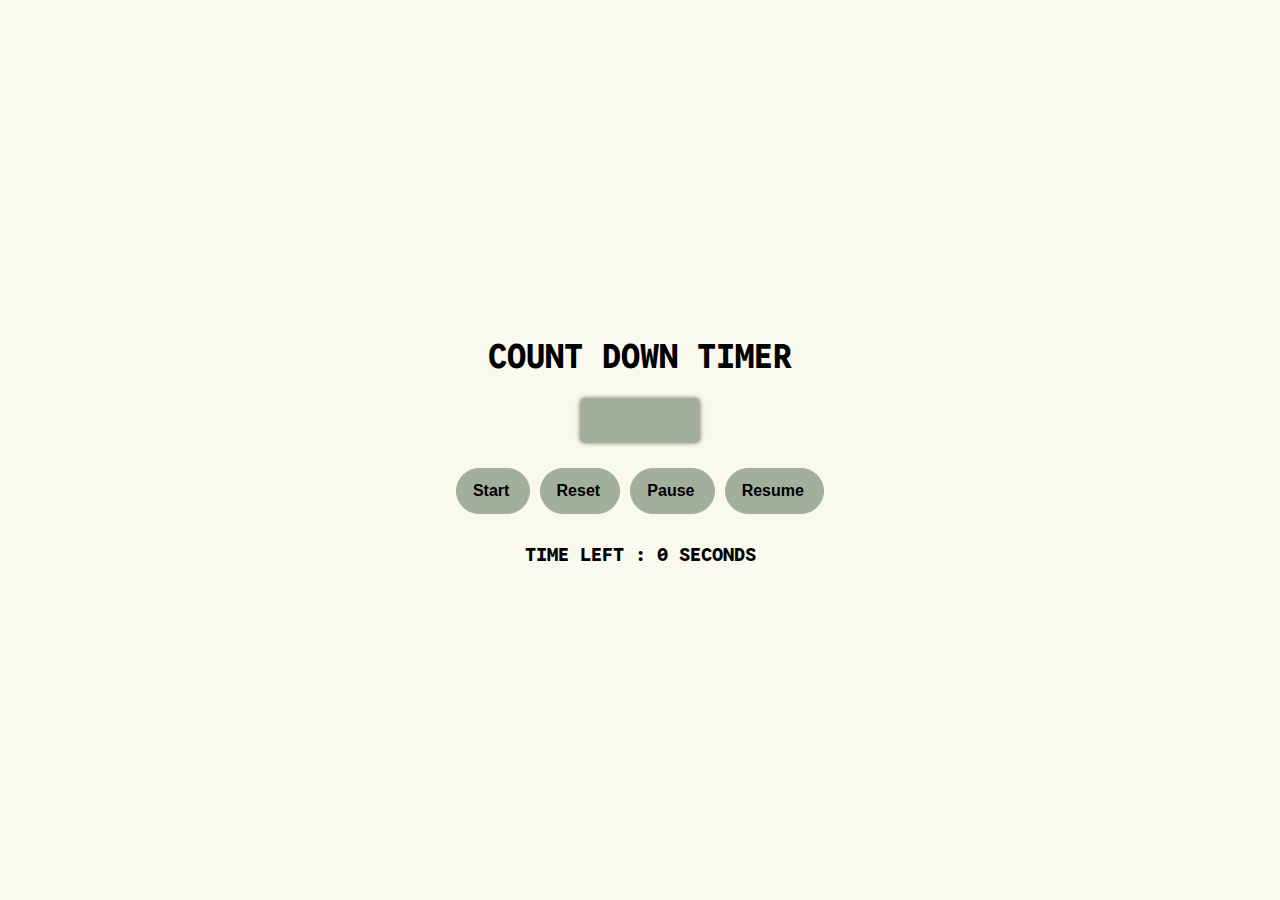
<file: index.html>
<!DOCTYPE html>
<html lang="en">

<head>
    <meta charset="UTF-8">
    <meta name="viewport" content="width=device-width, initial-scale=1.0">
    <title>Document</title>
    <link rel="stylesheet" href="style.css">
</head>

<body>
    <div class="container">
        <div>
            <h1>COUNT DOWN TIMER</h1>
        </div>
        <div>
            <input type="number" id="timeInput" class="input">
        </div>
        <div>
            <button id="startButton" onclick="startTimer()" class="animated-button">Start</button>
            <button id="resetButton" onclick="resetTimer()" class="animated-button">Reset</button>
            <button id="pauseButton" onclick="pauseTimer()" class="animated-button">Pause</button>
            <button id="resumeButton" onclick="resumeTimer()" class="animated-button">Resume</button>
        </div>
        <div>
            <h3 id="timeLeft"></h3>
        </div>
    </div>
    <script>
        const timeLeftElement = document.getElementById("timeLeft")
        const startButton = document.getElementById('startButton');
        const resetButton = document.getElementById('resetButton');
        const pauseButton = document.getElementById('pauseButton');
        const resumeButton = document.getElementById('resumeButton');
        const timeInput = document.getElementById("timeInput")
        let timerInterval = null;
        let timeLeft = 0;
        let isRunning = true;
        let isPaused = false;
        timeLeftElement.textContent = `TIME LEFT : ${timeLeft} SECONDS`;
        function startTimer() {
            if (isRunning) {
                timeLeft = parseInt(timeInput.value);
                timerInterval = setInterval(() => {
                    timeLeft--;
                    if (timeLeft >= 0) {
                        timeLeftElement.textContent = `TIME LEFT : ${timeLeft} SECONDS`;
                    } else {
                        timeLeftElement.textContent = `TIME LEFT : 0 SECONDS`;
                    }
                }, 1000);
                startButton.style.visibility = 'hidden';
            }
        }
        function resetTimer() {
            clearInterval(timerInterval);
            timeLeft = timeInput.value;
            isRunning = true;
            startButton.style.visibility = 'visible';
            timeLeftElement.textContent = `TIME LEFT : ${timeLeft} SECONDS`;
        }
        function pauseTimer() {
            clearInterval(timerInterval);
            isRunning = false;
            isPaused = true;
        }
        function resumeTimer() {
            if (isPaused) {
                timerInterval = setInterval(() => {
                    timeLeft--;
                    if (timeLeft >= 0) {
                        timeLeftElement.textContent = `TIME LEFT : ${timeLeft} SECONDS`;
                    } else {
                        timeLeftElement.textContent = `TIME LEFT : 0 SECONDS`;
                    }
                }, 1000);
                isPaused = false;
            }
        }
    </script>
</body>

</html>
</file>
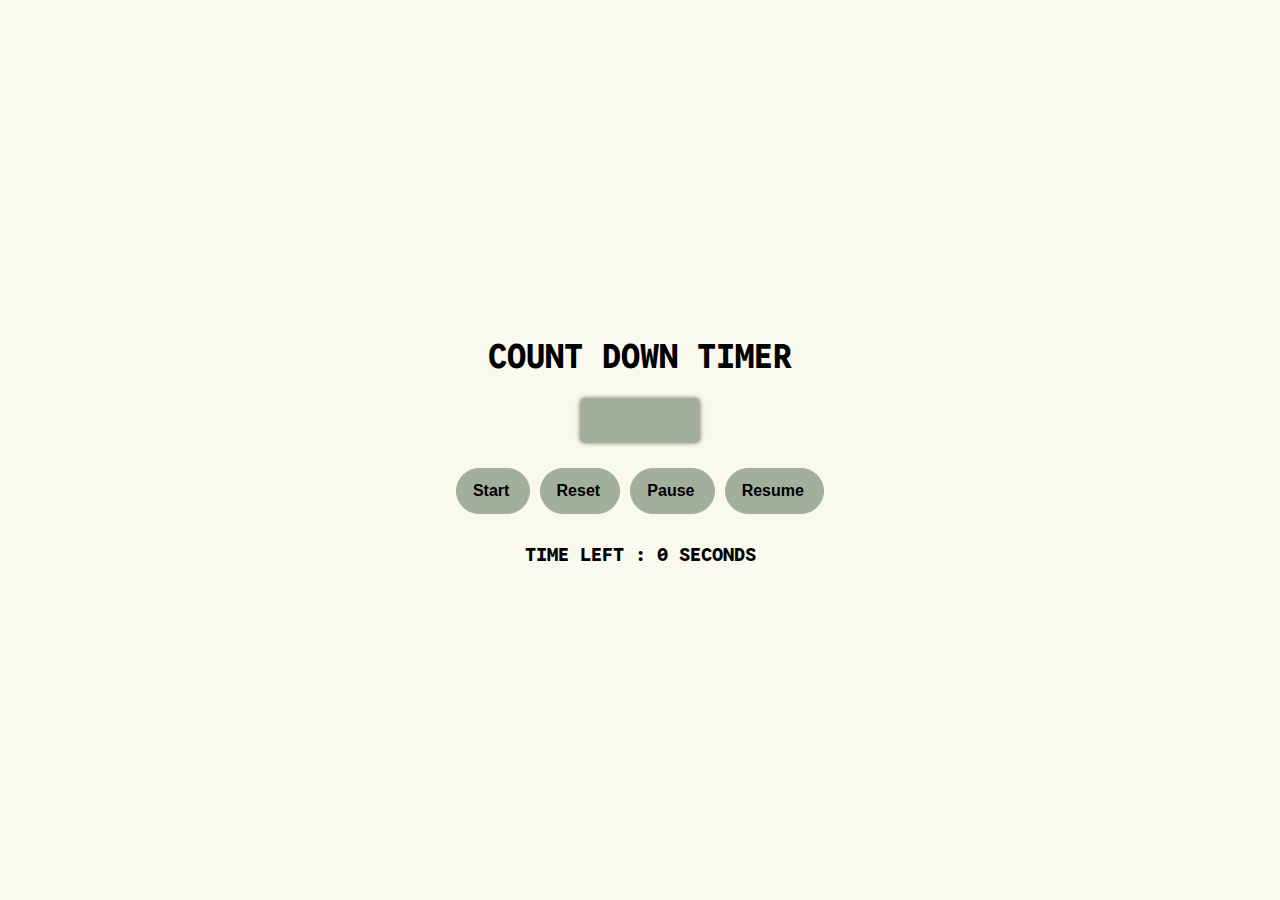
<file: index-task3.html>
<!DOCTYPE html>
<html lang="en">

<head>
    <meta charset="UTF-8">
    <meta name="viewport" content="width=device-width, initial-scale=1.0">
    <title>Document</title>
    <link rel="stylesheet" href="style-task3.css">
</head>

<body>
    <div class="container">
        <div>
            <h1>COUNT DOWN TIMER</h1>
        </div>
        <div>
            <input type="number" id="timeInput" class="input">
        </div>
        <div>
            <button id="startButton" onclick="startTimer()" class="animated-button">Start</button>
            <button id="resetButton" onclick="resetTimer()" class="animated-button">Reset</button>
            <button id="pauseButton" onclick="pauseTimer()" class="animated-button">Pause</button>
            <button id="resumeButton" onclick="resumeTimer()" class="animated-button">Resume</button>
        </div>
        <div>
            <h3 id="timeLeft"></h3>
        </div>
    </div>
    <script>
        const timeLeftElement = document.getElementById("timeLeft")
        const startButton = document.getElementById('startButton');
        const resetButton = document.getElementById('resetButton');
        const pauseButton = document.getElementById('pauseButton');
        const resumeButton = document.getElementById('resumeButton');
        const timeInput = document.getElementById("timeInput")
        let timerInterval = null;
        let timeLeft = 0;
        let isRunning = true;
        let isPaused = false;
        timeLeftElement.textContent = `TIME LEFT : ${timeLeft} SECONDS`;
        function startTimer() {
            if (isRunning) {
                timeLeft = parseInt(timeInput.value);
                timerInterval = setInterval(() => {
                    timeLeft--;
                    if (timeLeft >= 0) {
                        timeLeftElement.textContent = `TIME LEFT : ${timeLeft} SECONDS`;
                    } else {
                        timeLeftElement.textContent = `TIME LEFT : 0 SECONDS`;
                    }
                }, 1000);
                startButton.style.visibility = 'hidden';
            }
        }
        function resetTimer() {
            clearInterval(timerInterval);
            timeLeft = timeInput.value;
            isRunning = true;
            startButton.style.visibility = 'visible';
            timeLeftElement.textContent = `TIME LEFT : ${timeLeft} SECONDS`;
        }
        function pauseTimer() {
            clearInterval(timerInterval);
            isRunning = false;
            isPaused = true;
        }
        function resumeTimer() {
            if (isPaused) {
                timerInterval = setInterval(() => {
                    timeLeft--;
                    if (timeLeft >= 0) {
                        timeLeftElement.textContent = `TIME LEFT : ${timeLeft} SECONDS`;
                    } else {
                        timeLeftElement.textContent = `TIME LEFT : 0 SECONDS`;
                    }
                }, 1000);
                isPaused = false;
            }
        }
    </script>
</body>

</html>
</file>
<file: style.css>
@import url('https://fonts.googleapis.com/css2?family=Google+Sans+Code:ital,wght@0,300..800;1,300..800&display=swap');

body {
    margin: 0;
    padding: 0;
    background-color: #FAF9EE;
    font-family: "Google Sans Code", monospace;
}

.container {
    text-align: center;
    display: flex;
    flex-direction: column;
    align-items: center;
    justify-content: center;
    height: 100vh;
    width: 100%;
}

/* From Uiverse.io by felipesntr */
button {
    border: .5px solid #A2AF9B;
    background-color: #A2AF9B;
    cursor: pointer;
    padding: 0.8em 1.2em 0.8em 1em;
    transition: all ease-in-out 0.2s;
    font-size: 16px;
    margin-top: 10px;
    margin-bottom: 10px;
    border-radius: 50px;
    gap: 10px;
    font-weight: 700;
}

button span {
    display: flex;
    justify-content: center;
    align-items: center;
    color: #000000;
    font-weight: 600;
}

button:hover {
    background-color: #FAF9EE;
}

.input {
    font-weight: 500;
    font-size: 20px;
    color: #000000;
    background-color: #A2AF9B;
    box-shadow: 0 0 .4vw rgba(0,0,0,0.5), 0 0 0 .15vw transparent;
    border-radius: 0.4vw;
    border: none;
    outline: none;
    padding: 10px;
    max-width: 200px;
    transition: .4s;
    margin-bottom: 15px;
    width: 100px;
    height: 25px;
  }
  
  .input:hover {
    box-shadow: 0 0 0 .15vw rgba(135, 207, 235, 0.186);
  }
  
  .input:focus {
    box-shadow: 0 0 0 .15vw #FAF9EE;
  }
</file>
<file: style-task3.css>
@import url('https://fonts.googleapis.com/css2?family=Google+Sans+Code:ital,wght@0,300..800;1,300..800&display=swap');

body {
    margin: 0;
    padding: 0;
    background-color: #FAF9EE;
    font-family: "Google Sans Code", monospace;
}

.container {
    text-align: center;
    display: flex;
    flex-direction: column;
    align-items: center;
    justify-content: center;
    height: 100vh;
    width: 100%;
}

/* From Uiverse.io by felipesntr */
button {
    border: .5px solid #A2AF9B;
    background-color: #A2AF9B;
    cursor: pointer;
    padding: 0.8em 1.2em 0.8em 1em;
    transition: all ease-in-out 0.2s;
    font-size: 16px;
    margin-top: 10px;
    margin-bottom: 10px;
    border-radius: 50px;
    gap: 10px;
    font-weight: 700;
}

button span {
    display: flex;
    justify-content: center;
    align-items: center;
    color: #000000;
    font-weight: 600;
}

button:hover {
    background-color: #FAF9EE;
}

.input {
    font-weight: 500;
    font-size: 20px;
    color: #000000;
    background-color: #A2AF9B;
    box-shadow: 0 0 .4vw rgba(0,0,0,0.5), 0 0 0 .15vw transparent;
    border-radius: 0.4vw;
    border: none;
    outline: none;
    padding: 10px;
    max-width: 200px;
    transition: .4s;
    margin-bottom: 15px;
    width: 100px;
    height: 25px;
  }
  
  .input:hover {
    box-shadow: 0 0 0 .15vw rgba(135, 207, 235, 0.186);
  }
  
  .input:focus {
    box-shadow: 0 0 0 .15vw #FAF9EE;
  }
</file>
